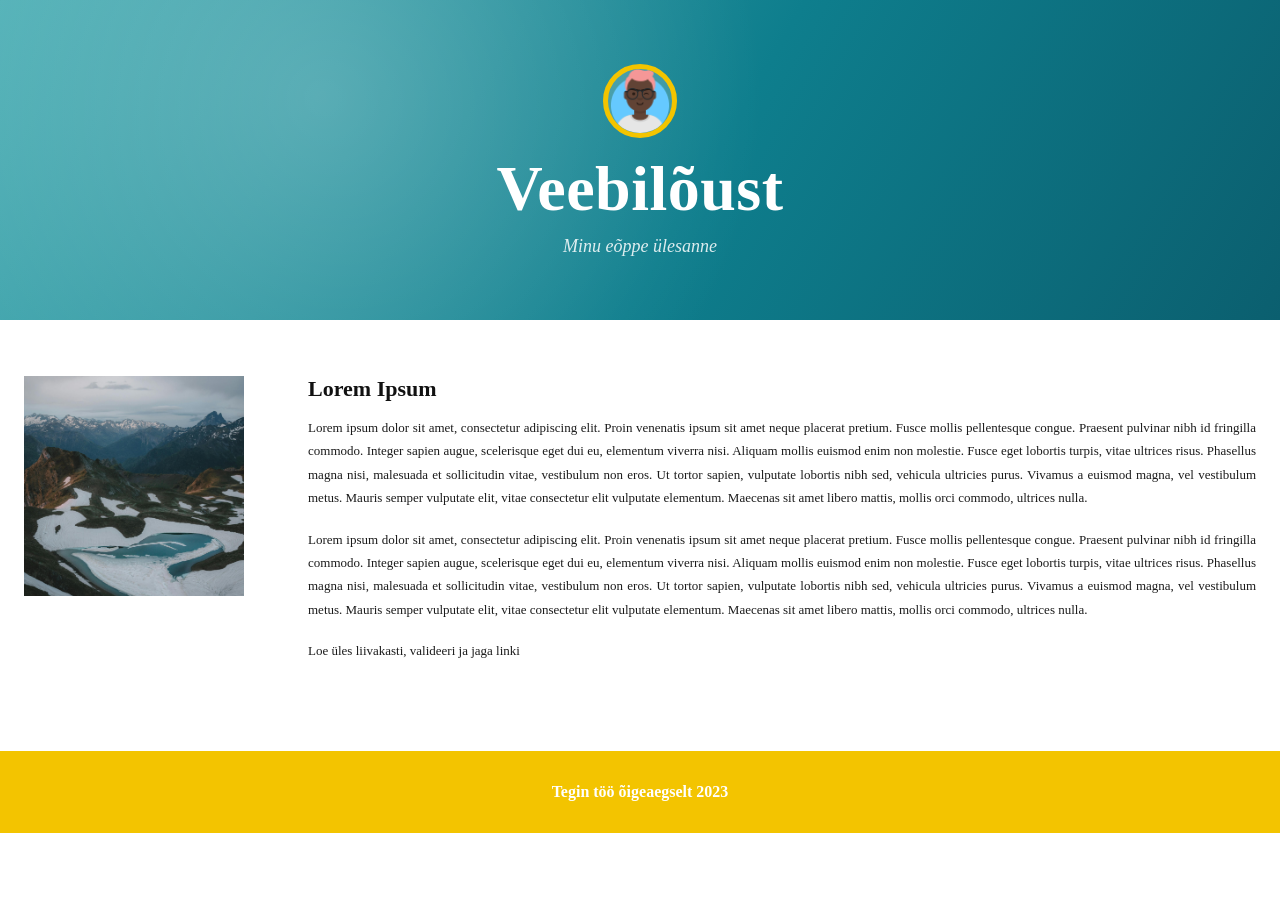
<file: index.html>
<!doctype html>
<html lang="et">
  <head>
    <meta charset="utf-8" />
    <meta http-equiv="refresh" content="0; url=css" />
    <title>Suunan edasi…</title>
  </head>
  <body>
    Kui sind ei suunatud, vajuta siia:
    <a href="css">Ava index.html</a>
  </body>
</html>
</file>
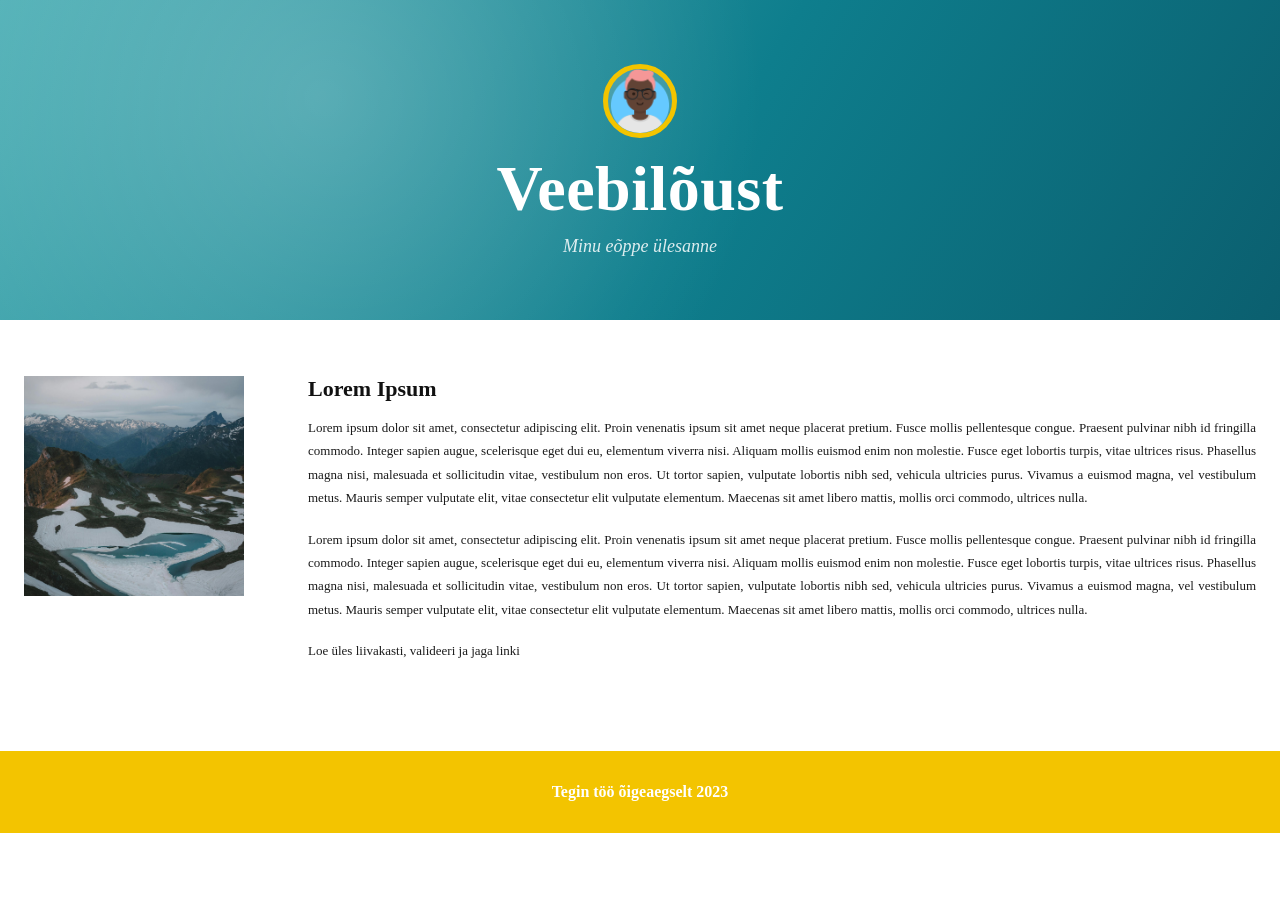
<file: css/index.html>
<!doctype html>
<html lang="et">
<head>
  <meta charset="utf-8">
  <meta name="viewport" content="width=device-width, initial-scale=1">
  <title>Veebilõust</title>
  <link rel="stylesheet" href="style.css">
</head>

<body>
  <!-- HERO -->
  <header class="hero">
    <div class="hero-inner">
      <div class="avatar-wrap">
        <img class="avatar" src="img/avatar.png" alt="Avatar">
      </div>

      <h1 class="title">Veebilõust</h1>
      <p class="subtitle">Minu eõppe ülesanne</p>
    </div>
  </header>

  <!-- SISU -->
  <main class="main">
    <section class="card">
      <div class="card-grid">

        <div class="left-image">
          <img src="img/content.jpg" alt="Sisu pilt">
        </div>

        <div class="text">
          <h2>Lorem Ipsum</h2>

          <p>
            Lorem ipsum dolor sit amet, consectetur adipiscing elit. Proin venenatis ipsum sit amet neque placerat pretium. Fusce mollis pellentesque congue. Praesent pulvinar nibh id fringilla commodo. Integer sapien augue, scelerisque eget dui eu, elementum viverra nisi. Aliquam mollis euismod enim non molestie. Fusce eget lobortis turpis, vitae ultrices risus. Phasellus magna nisi, malesuada et sollicitudin vitae, vestibulum non eros. Ut tortor sapien, vulputate lobortis nibh sed, vehicula ultricies purus. Vivamus a euismod magna, vel vestibulum metus. Mauris semper vulputate elit, vitae consectetur elit vulputate elementum. Maecenas sit amet libero mattis, mollis orci commodo, ultrices nulla.
          </p>

          <p>
            Lorem ipsum dolor sit amet, consectetur adipiscing elit. Proin venenatis ipsum sit amet neque placerat pretium. Fusce mollis pellentesque congue. Praesent pulvinar nibh id fringilla commodo. Integer sapien augue, scelerisque eget dui eu, elementum viverra nisi. Aliquam mollis euismod enim non molestie. Fusce eget lobortis turpis, vitae ultrices risus. Phasellus magna nisi, malesuada et sollicitudin vitae, vestibulum non eros. Ut tortor sapien, vulputate lobortis nibh sed, vehicula ultricies purus. Vivamus a euismod magna, vel vestibulum metus. Mauris semper vulputate elit, vitae consectetur elit vulputate elementum. Maecenas sit amet libero mattis, mollis orci commodo, ultrices nulla.
          </p>

          <p class="linkline">Loe üles liivakasti, valideeri ja jaga linki</p>
        </div>

      </div>
    </section>
  </main>

  <!-- FOOTER -->
  <footer class="footer">
    <p>Tegin töö õigeaegselt 2023</p>
  </footer>
</body>
</html>
</file>
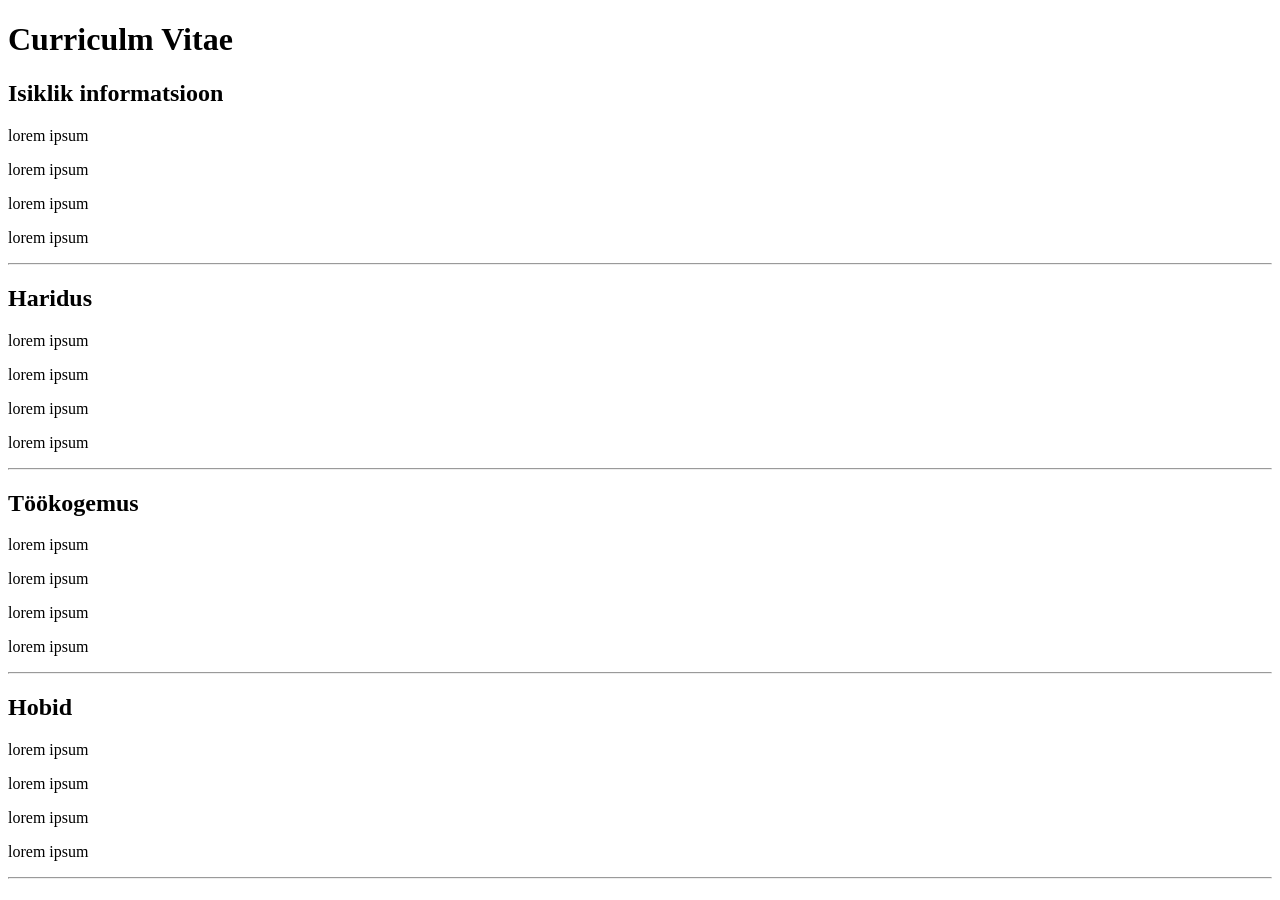
<file: yl03.html>
<!DOCTYPE html>
<html lang="et">
<head>
    <meta charset="UTF-8">
    <meta name="viewport" content="width=device-width, initial-scale=1.0">
    <link rel="apple-touch-icon" sizes="180x180" href="img/apple-touch-icon.png">
    <link rel="icon" type="image/png" sizes="32x32" href="img/favicon-32x32.png">
    <link rel="icon" type="image/png" sizes="16x16" href="img/favicon-16x16.png">
    <link rel="manifest" href="img/site.webmanifest">
    <title>Ülesanne 03 &copy;</title>
    <meta name="author" content="Kaspar Viilma">
    <meta name="description" content="Õpime HTML5">
</head>
<body>
    <!-- Kaspar 14.11.25 -->
    <h1>Curriculm Vitae</h1>

    <h2>Isiklik informatsioon</h2>
    <p>lorem ipsum</p>
    <p>lorem ipsum</p>
    <p>lorem ipsum</p>
    <p>lorem ipsum</p>
    <hr>

    <h2>Haridus</h2>
    <p>lorem ipsum</p>
    <p>lorem ipsum</p>
    <p>lorem ipsum</p>
    <p>lorem ipsum</p>
    <hr>

    <h2>Töökogemus</h2>
    <p>lorem ipsum</p>
    <p>lorem ipsum</p>
    <p>lorem ipsum</p>
    <p>lorem ipsum</p>
    <hr>

    <h2>Hobid</h2>
    <p>lorem ipsum</p>
    <p>lorem ipsum</p>
    <p>lorem ipsum</p>
    <p>lorem ipsum</p>
    <hr>
   
    
</body>
</html>
</file>
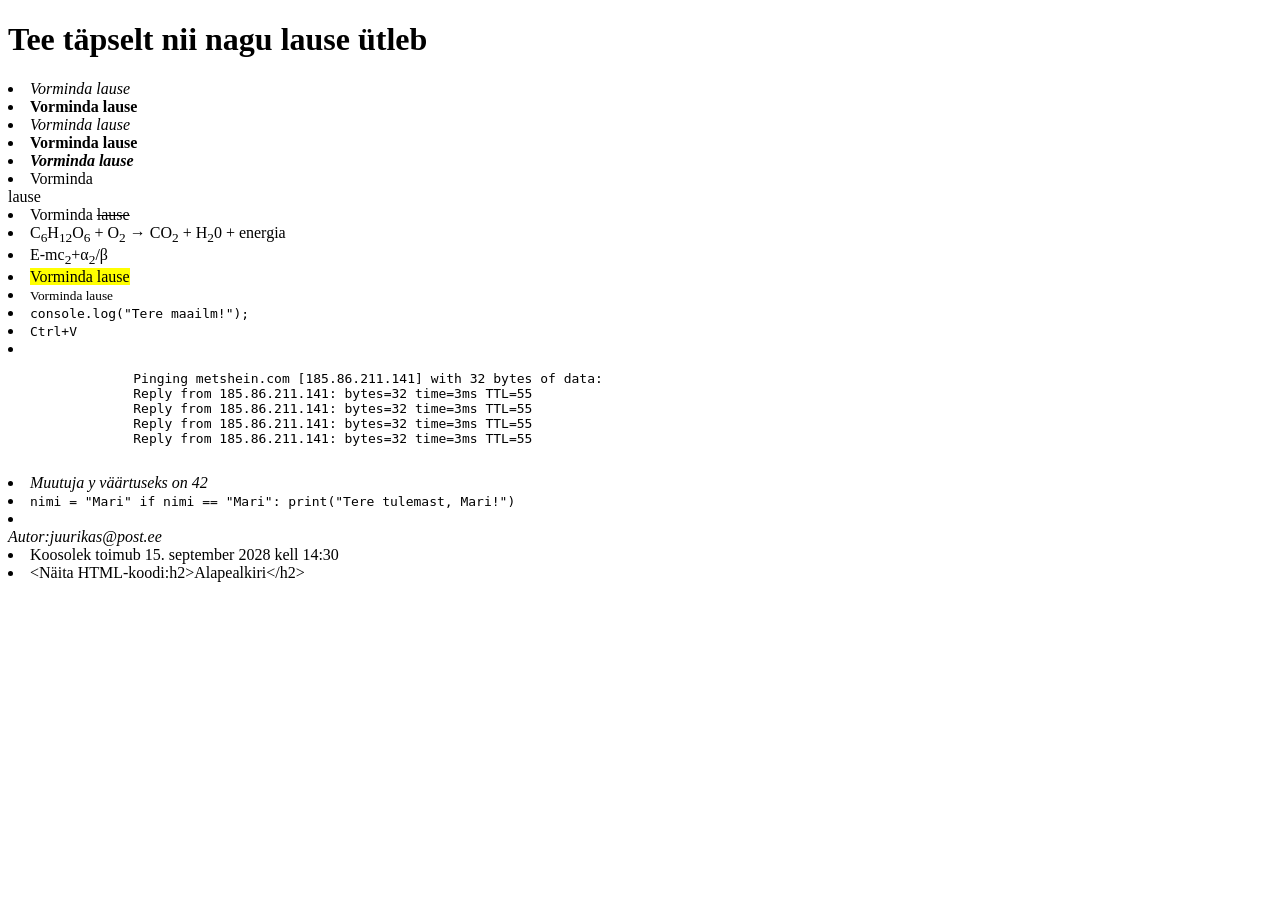
<file: yl04.html>
<!DOCTYPE html>
<html lang="en">
<head>
    <meta charset="UTF-8">
    <meta name="viewport" content="width=device-width, initial-scale=1.0">
    <title>Ülesanne 04</title>
<meta name="author" content="Kaspar Viilma">
<meta name="description" content="Õpime HTMLS">
<link rel="apple-touch-icon" sizes="180x180" href="/apple-touch-icon.png">
<link rel="icon" type="image/png" sizes="32x32" href="/favicon-32x32.png">
<link rel="icon" type="image/png" sizes="16x16" href="/favicon-16x16.png">
<link rel="manifest" href="/site.webmanifest">
</head>
<body>
 <!--Kaspar 14.11.25 Ctrl+Ä-->   
<h1> Tee täpselt nii nagu lause ütleb</h1>
<u1>
    <li><i>Vorminda lause</i></li>
     <li><strong>Vorminda lause</strong></li>
        <li><em>Vorminda lause</em></li>
        <li><b>Vorminda lause</b></li>
        <li><b><i>Vorminda lause</i></b></li>
        <li>Vorminda<br>lause</li>
        <li>Vorminda <s>lause</s></li>
        <li>C<sub>6</sub>H<sub>12</sub>O<sub>6</sub> + 
        O<sub>2</sub> &RightArrow; CO<sub>2</sub> + H<sub>2</sub>0 + energia</li>
        <li>E-mc<sub>2</sub>+&alpha;<sub>2</sub>/&beta;</li>
        <li><mark>Vorminda lause</mark></li>
        <li><small>Vorminda lause</small></li>
        <li><code>console.log("Tere maailm!");</code></li>
        <li><kbd>Ctrl+V</kbd></li>
        <li>
            <pre>
                Pinging metshein.com [185.86.211.141] with 32 bytes of data:
                Reply from 185.86.211.141: bytes=32 time=3ms TTL=55
                Reply from 185.86.211.141: bytes=32 time=3ms TTL=55
                Reply from 185.86.211.141: bytes=32 time=3ms TTL=55
                Reply from 185.86.211.141: bytes=32 time=3ms TTL=55
            </pre>
        </li>
        <li><var>Muutuja y väärtuseks on 42</var></li>
        <li>
            <code>
            nimi = "Mari"
            if nimi == "Mari":
                print("Tere tulemast, Mari!")
            </code>
        </li>
        <li><address>Autor:juurikas@post.ee</address></li>
        <li><time datetime="2028-09-12 14:30">Koosolek toimub 15. september 2028 kell 14:30</time></li>
        <li>&lt;Näita HTML-koodi:h2>Alapealkiri&lt;/h2></li>
    </ul>
</body>
</html>
</file>
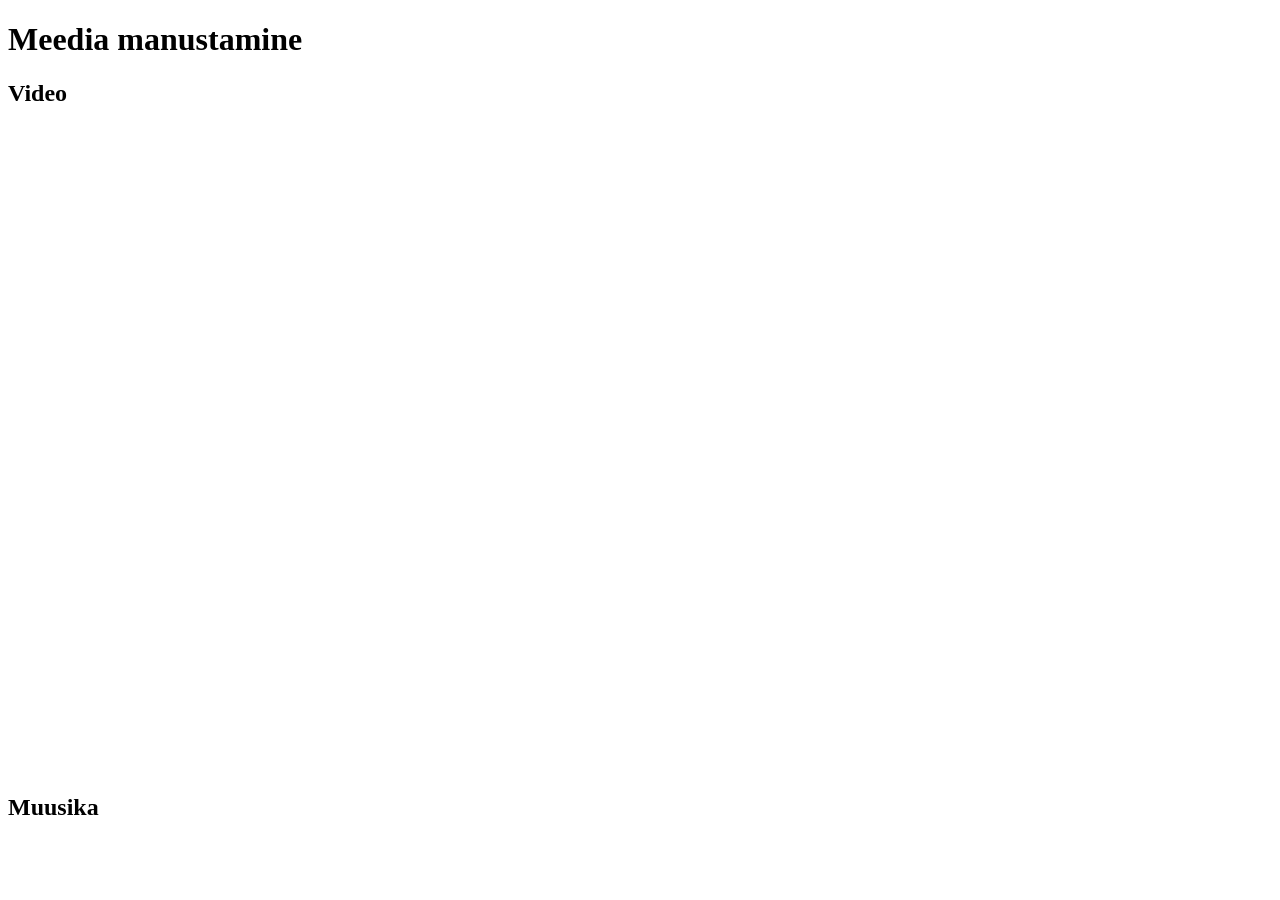
<file: yl07.html>
<!DOCTYPE html>
<html lang="en">
<head>
    <meta charset="UTF-8">
    
    <meta name="viewport" content="width=device-width, initial-scale=1.0">
    <title>>Ülesanne 07</title>
    <meta name="author" content="Kaspar Viilma"
    <meta name="description" content="Õpime HTML5"
    <link rel="apple-touch-icon" sizes="180x180" href="apple-touch-icon.png">
<link rel="icon" type="image/png" sizes="32x32" href="favicon-32x32.png">
<link rel="icon" type="image/png" sizes="16x16" href="favicon-16x16.png">
<link rel="manifest" href="site.webmanifest">
</head>
<body>
<!--Kaspar 13.11.25 ctrl+Ä-->
<h1>Meedia manustamine</h1>
<h2>Video</h2>
<iframe width="1143" height="643" src="https://www.youtube.com/embed/-9lP95Qo-I0" title="LeBron James&#39; Top 40 Career Plays" frameborder="0" allow="accelerometer; autoplay; clipboard-write; encrypted-media; gyroscope; picture-in-picture; web-share" 
referrerpolicy="strict-origin-when-cross-origin" allowfullscreen></iframe>

<h2>Muusika</h2>
</body>
</html>
</file>
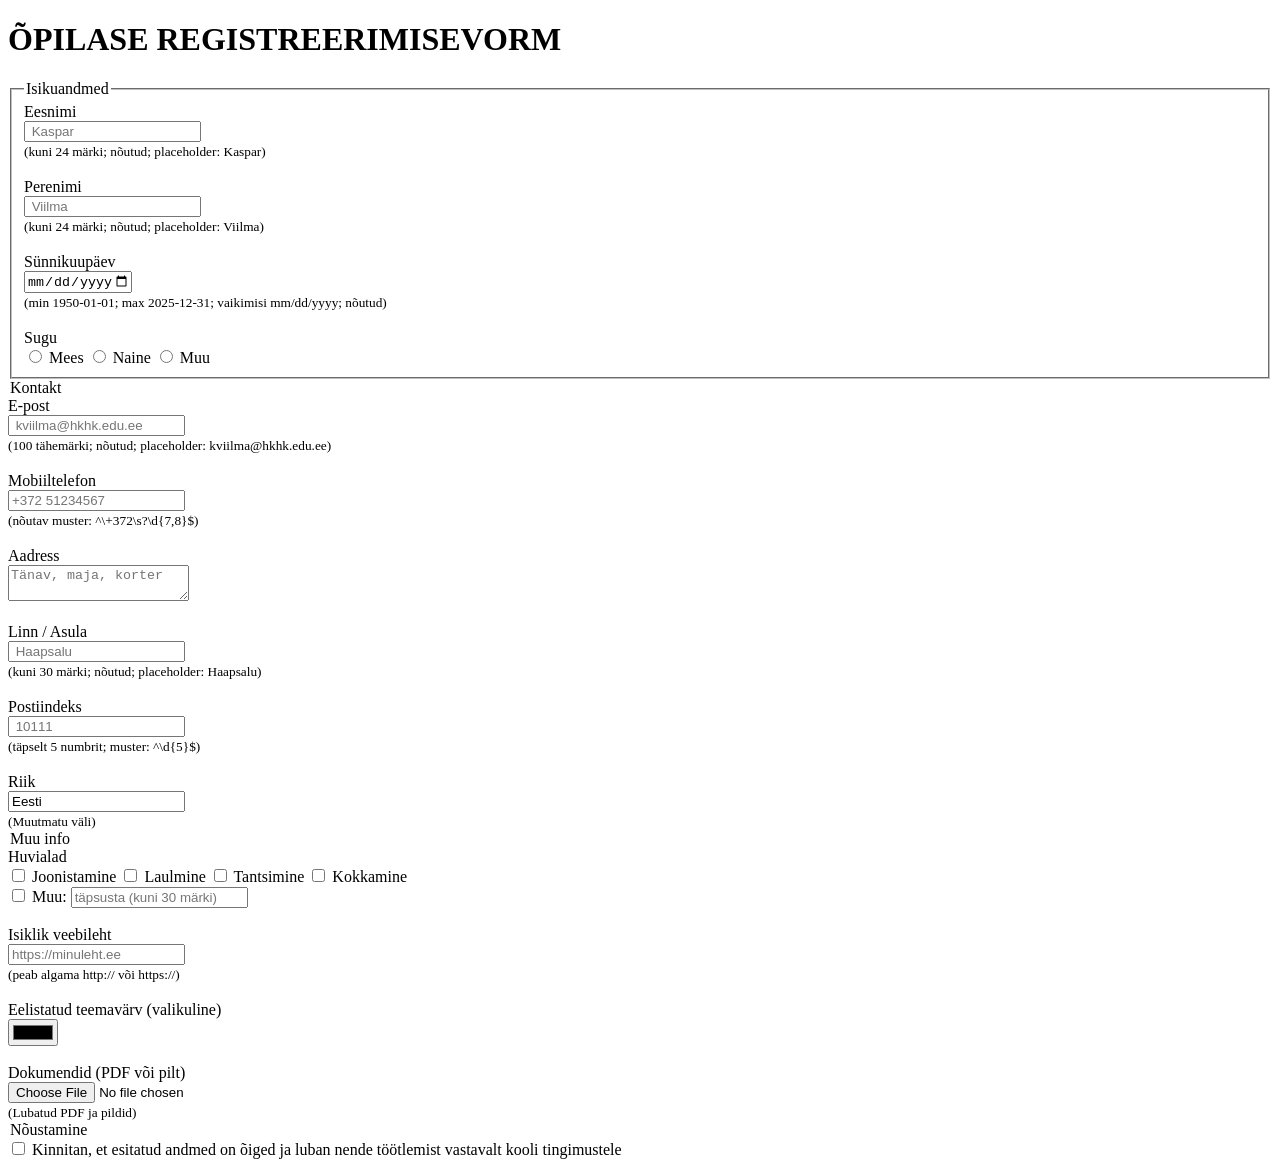
<file: yl10.html>
<!DOCTYPE html>
<html lang="en">
<head>
    <meta charset="UTF-8">
    
    <meta name="viewport" content="width=device-width, initial-scale=1.0">
    <title>Ülesanne10</title>
<meta name="description" content="Õpime HTML5">
<meta name="author" content="Kaspar Viilma">
<link rel="apple-touch-icon" sizes="180x180" href="apple-touch-icon.png">
<link rel="icon" type="image/png" sizes="32x32" href="favicon-32x32.png">
<link rel="icon" type="image/png" sizes="16x16" href="favicon-16x16.png">
<link rel="manifest" href="site.webmanifest">
</head>
<body>
<!--Kaspar 13.11.25 ctrl+Ä-->  
<h1>ÕPILASE REGISTREERIMISEVORM</h1>  
<form action="" method=""get">
    <form action="#" method="post">
  <fieldset>
    <legend>Isikuandmed</legend>
    
            <label for="eesnimi">Eesnimi</label><br>
            <input type="text" id="eesnimi" name="eesnimi" required placeholder=" Kaspar" maxlength="24">
            <br><small>(kuni 24 märki; nõutud; placeholder:  Kaspar)</small><br><br>
   
            <label for="perenimi">Perenimi</label><br>
            <input type="text" id="perenimi" name="perenimi" required placeholder=" Viilma" maxlength="24">
            <br><small>(kuni 24 märki; nõutud; placeholder:  Viilma)</small><br><br>

             <label for="synnikuupaev">Sünnikuupäev</label><br>
            <input type="date" id="synnikuupaev" name="synnikuupaev" required min="1950-01-01" max="2025-12-31">
            <br><small>(min 1950-01-01; max 2025-12-31; vaikimisi mm/dd/yyyy; nõutud)</small><br><br>

             <label>Sugu</label><br>
            <input type="radio" name="sugu" value="Mees"> Mees
            <input type="radio" name="sugu" value="Naine"> Naine
            <input type="radio" name="sugu" value="Muu"> Muu
  </fieldset>

             <legend>Kontakt</legend>

              <label for="email">E-post</label><br>
            <input type="email" id="email" name="email" required placeholder=" kviilma@hkhk.edu.ee" maxlength="100">
            <br><small>(100 tähemärki; nõutud; placeholder:  kviilma@hkhk.edu.ee)</small><br><br>

             <label for="telefon">Mobiiltelefon</label><br>
            <input type="tel" id="telefon" name="telefon" required placeholder="+372 51234567" maxlength="15" pattern="^\+372\s?\d{7,8}$">
            <br><small>(nõutav muster: ^\+372\s?\d{7,8}$)</small><br><br>

            <label for="aadress">Aadress</label><br>
            <textarea id="aadress" name="aadress" placeholder="Tänav, maja, korter"></textarea><br><br>

             <label for="linn">Linn / Asula</label><br>
            <input type="text" id="linn" name="linn" required placeholder=" Haapsalu" maxlength="30">
            <br><small>(kuni 30 märki; nõutud; placeholder:  Haapsalu)</small><br><br>

             <label for="postiindeks">Postiindeks</label><br>
            <input type="text" id="postiindeks" name="postiindeks" required placeholder=" 10111" maxlength="5" pattern="^\d{5}$">
            <br><small>(täpselt 5 numbrit; muster: ^\d{5}$)</small><br><br>

            <label for="riik">Riik</label><br>
            <input type="text" id="riik" name="riik" value="Eesti" readonly>
            <br><small>(Muutmatu väli)</small>
        </fieldset>


        <legend>Muu info</legend>

        <label>Huvialad</label><br>
            <input type="checkbox" name="huvi_joonistamine"> Joonistamine
            <input type="checkbox" name="huvi_laulmine"> Laulmine
            <input type="checkbox" name="huvi_tantsimine"> Tantsimine
            <input type="checkbox" name="huvi_kokkamine"> Kokkamine<br>

            <input type="checkbox" name="huvi_muu"> Muu:
            <input type="text" id="huvi_muu_tekst" name="huvi_muu_tekst" placeholder="täpsusta (kuni 30 märki)" maxlength="30"><br><br>

             <label for="veeb">Isiklik veebileht</label><br>
            <input type="url" id="veeb" name="veeb" required placeholder="https://minuleht.ee" maxlength="50">
            <br><small>(peab algama http:// või https://)</small><br><br>

             <label for="varv">Eelistatud teemavärv (valikuline)</label><br>
            <input type="color" id="varv" name="varv"><br><br>

            <label for="dokumendid">Dokumendid (PDF või pilt)</label><br>
            <input type="file" id="dokumendid" name="dokumendid" accept=".pdf,image/*">
            <br><small>(Lubatud PDF ja pildid)</small>
        </fieldset>

            <legend>Nõustamine</legend>
            <input type="checkbox" name="noustun" id="noustun" required>
            Kinnitan, et esitatud andmed on õiged ja luban nende töötlemist vastavalt kooli tingimustele
        </fieldset>


</form>
 

</body>
</html>
</file>
<file: css/style.css>
/* Reset */
* { box-sizing: border-box; }
html, body { height: 100%; }

body {
  margin: 0;
  font-family: Georgia, "Times New Roman", serif;
  color: #111;
  background: #fff;
}

/* HERO */
.hero {
  height: 320px;
  background: radial-gradient(circle at 25% 30%, rgba(255,255,255,0.20), rgba(255,255,255,0) 45%),
              linear-gradient(120deg, #4fb0b6 0%, #0e7e8d 55%, #0b5f6f 100%);
  display: flex;
  align-items: center;
  justify-content: center;
  padding: 24px;
}

.hero-inner { text-align: center; }

.avatar-wrap {
  width: 74px;
  height: 74px;
  border-radius: 999px;
  border: 5px solid #f3c400;
  display: inline-flex;
  align-items: center;
  justify-content: center;
  background: rgba(255,255,255,0.15);
  margin-bottom: 14px;
}

.avatar {
  width: 64px;
  height: 64px;
  border-radius: 999px;
  object-fit: cover;
  display: block;
}

.title {
  margin: 0;
  font-size: 64px;
  letter-spacing: 0.5px;
  color: #fff;
  font-weight: 700;
}

.subtitle {
  margin: 10px 0 0;
  color: rgba(255,255,255,0.85);
  font-style: italic;
  font-size: 18px;
}

/* SISU */
.main { padding: 56px 0 70px; }

.card {
  width: min(1400px, 100%);
  margin: 0 auto;
  padding: 0 24px;
}

.card-grid {
  display: grid;
  grid-template-columns: 220px 1fr;
  gap: 64px;
  align-items: start;
}


.left-image img{
  width: 100%;
  height: 220px;
  object-fit: cover;
  display: block;
}

/* Tekst */
.text h2 {
  margin: 0 0 14px;
  font-size: 22px;
  font-weight: 700;
}

.text p {
  margin: 0 0 18px;
  line-height: 1.8;
  font-size: 13px;
  color: #1b1b1b;
  text-align: justify;
  text-justify: inter-word;
}

.linkline {
  margin-top: 28px;
  font-size: 13px;
}

/* FOOTER */
.footer {
  background: #f3c400;
  padding: 16px 24px;
  text-align: center;
  font-weight: 700;
  color: #fff;
}

/* Mobiil */
@media (max-width: 860px) {
  .title { font-size: 48px; }
  .card-grid { grid-template-columns: 1fr; }
  .left-image img { height: 260px; }
}
</file>
